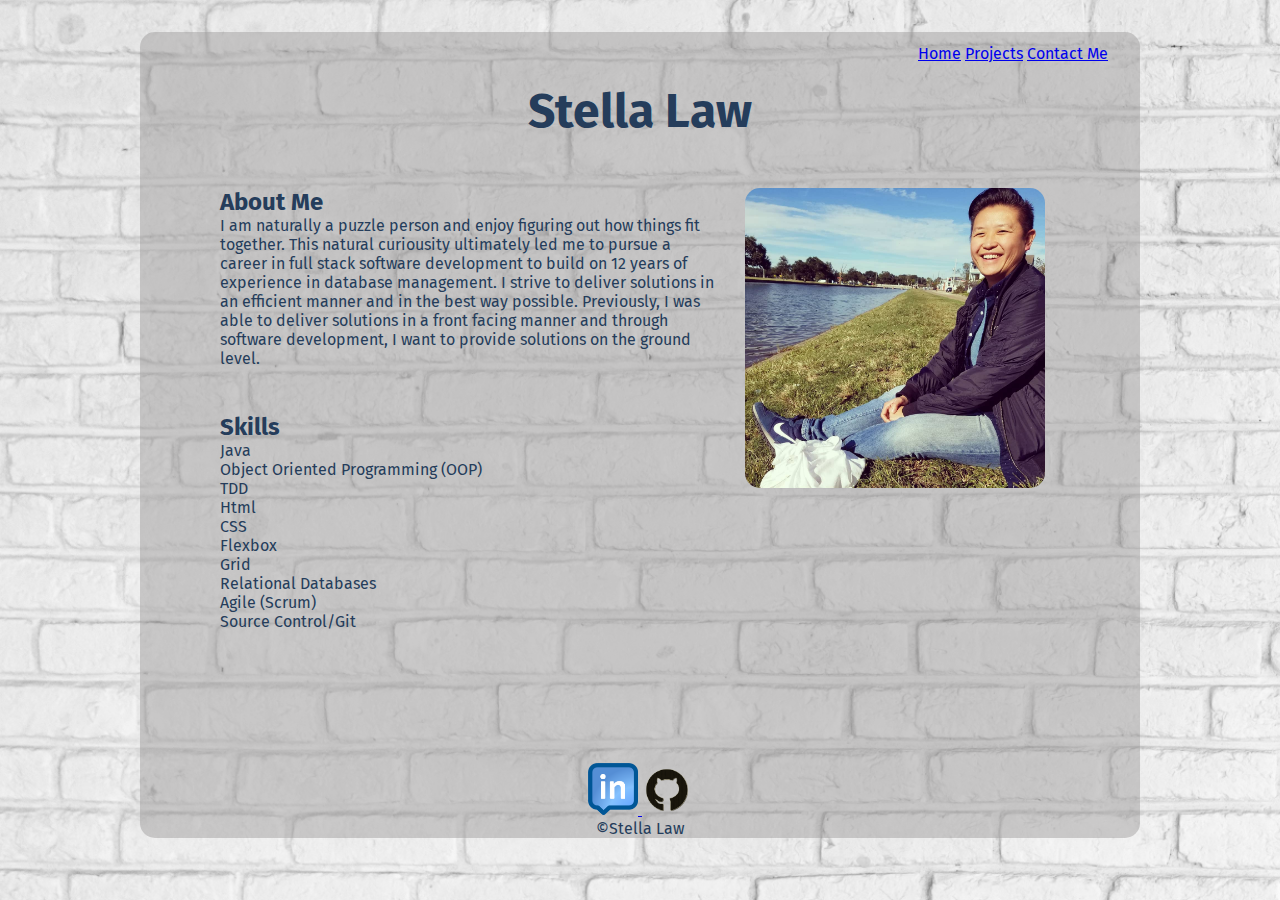
<file: index.html>
<!DOCTYPE html>
<html lang="en">

<head>
    <meta charset="UTF-8">
    <meta name="viewport" content="width=device-width, initial-scale=1.0">
    <title>Stella Law- Software Developer</title>
    <link rel="stylesheet" href="./style.css">
    <link rel="stylesheet" href="./layout.css">
    <link rel="stylesheet" href="https://fonts.googleapis.com/css2?family=Fira+Sans&display=swap">


</head>

<body>
    <div class="container">
        <header>
            <nav class="menu">
                <ul class="menu-items">
                    <li class="about-me-list"> <a href="./index.html">Home</a></li>
                    <li class="projects-list"><a href="./projects.html">Projects</a></li>
                    <li class="contact-list"><a href="./contact.html">Contact Me</a></li>
                </ul>
            </nav>
        </header>
        <h1>Stella Law</h1>
        <main class="main-content">
            <section class="about">

                <h2 class="about-title">About Me</h2>
                <p class="bio">
                    I am naturally a puzzle person and enjoy figuring out how things fit together.
                    This natural curiousity ultimately led me to pursue a career in full stack software development
                    to build on 12 years of experience in database management. I strive to deliver
                    solutions in an efficient manner and in the best way possible. Previously, I was able to deliver
                    solutions in a front facing manner and through software development, I want to provide solutions on
                    the ground
                    level.
                </p>

            </section>
            <section>
                <figure class="bio-image">
                    <img src="./NewOrleans.jpg" alt="bio picture">
                </figure>
            </section>
            <section class="skills">
                <h2>Skills</h2>

                <ul class="skills-items">

                    <li>Java</li>
                    <li>Object Oriented Programming (OOP)</li>
                    <li>TDD</li>
                    <li>Html</li>
                    <li>CSS</li>
                    <li>Flexbox</li>
                    <li>Grid</li>
                    <li>Relational Databases</li>
                    <li>Agile (Scrum)</li>
                    <li>Source Control/Git</li>
                </ul>

            </section>


        </main>
        <footer>
            <figure class="socialmedia">
                <a href="https://www.linkedin.com/in/stella-law-7256049/"><img alt="LinkedIn" src="./linkedin.png"> </a>
                <a href="https://github.com/stellawlaw"><img alt="GitHub" src="./github.png">
                </a>
            </figure>
        </footer>
        <p class="smallcopyright">&copy;Stella Law</p>
    </div>

</body>


</html>
</file>
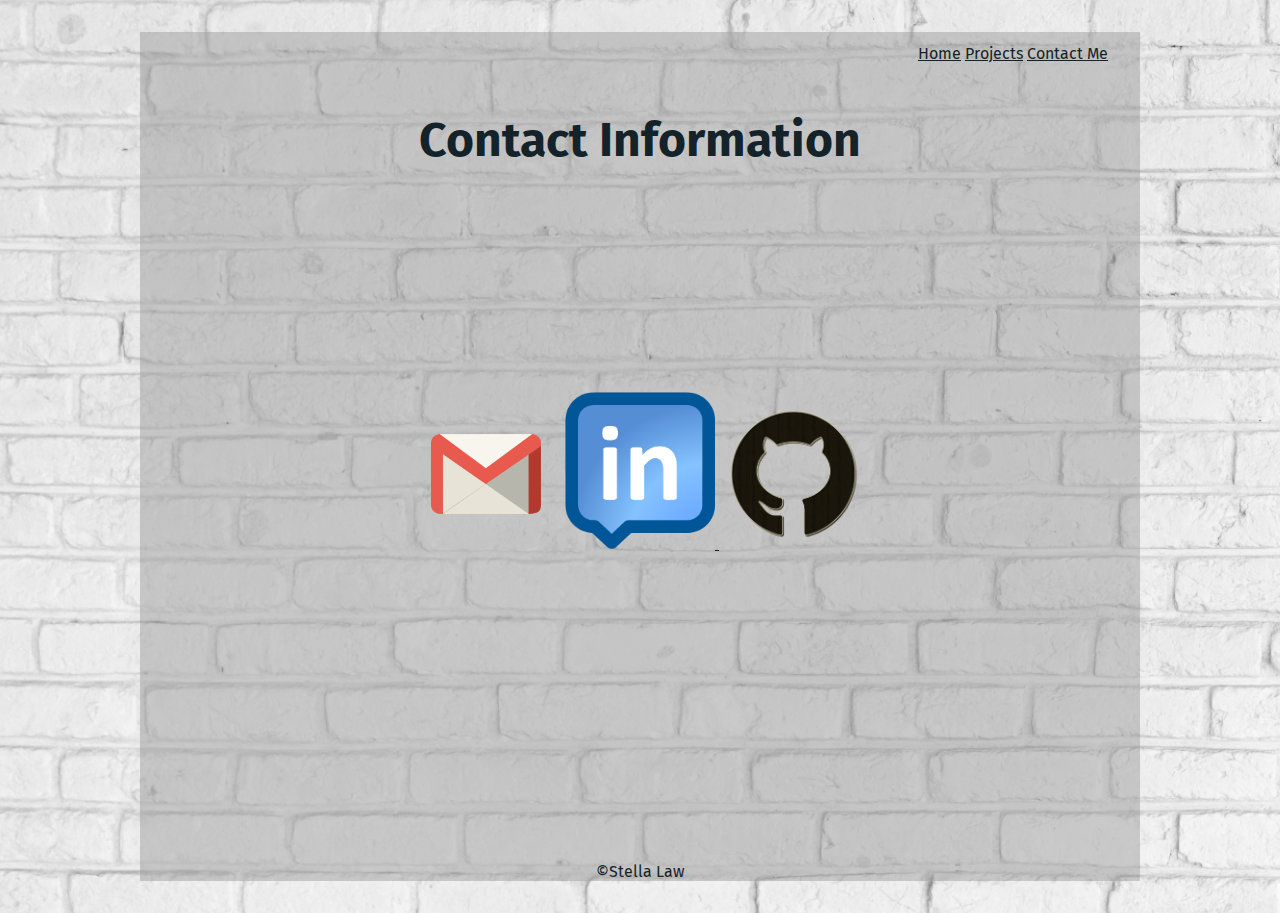
<file: contact.html>
<!DOCTYPE html>
<html lang="en">

<head>
    <meta charset="UTF-8">
    <meta name="viewport" content="width=device-width, initial-scale=1.0">
    <title>Stella Law- Software Developer</title>
    <link rel="stylesheet" href="./stylecontact.css">
    <link rel="stylesheet" href="./layoutcontact.css">
    <style>
        @import url('https://fonts.googleapis.com/css2?family=Fira+Sans&display=swap');
    </style>
</head>

<body>
    <div class="container">
        <header class="header">
            <nav class="menu">
                <ul>
                    <li> <a href="./index.html">Home</a></li>
                    <li><a href="./projects.html">Projects</a></li>
                    <li><a href="./contact.html">Contact Me</a></li>
                </ul>
            </nav>
            <h1>Contact Information</h1>

        </header>

        <section class="contact">

            <a href="mailto:stella.w.law@gmail.com"><img alt="gmail" src="./gmail.png"></a>
            <a href="https://www.linkedin.com/in/stella-law-7256049/"><img alt="LinkedIn" src="./linkedin.png"> </a>
            <a href="https://github.com/stellawlaw"><img alt="GitHub" src="./github.png">
            </a>

        </section>

        <footer>
            <p>&copy;Stella Law</p>
        </footer>


    </div>
</body>


</html>
</file>
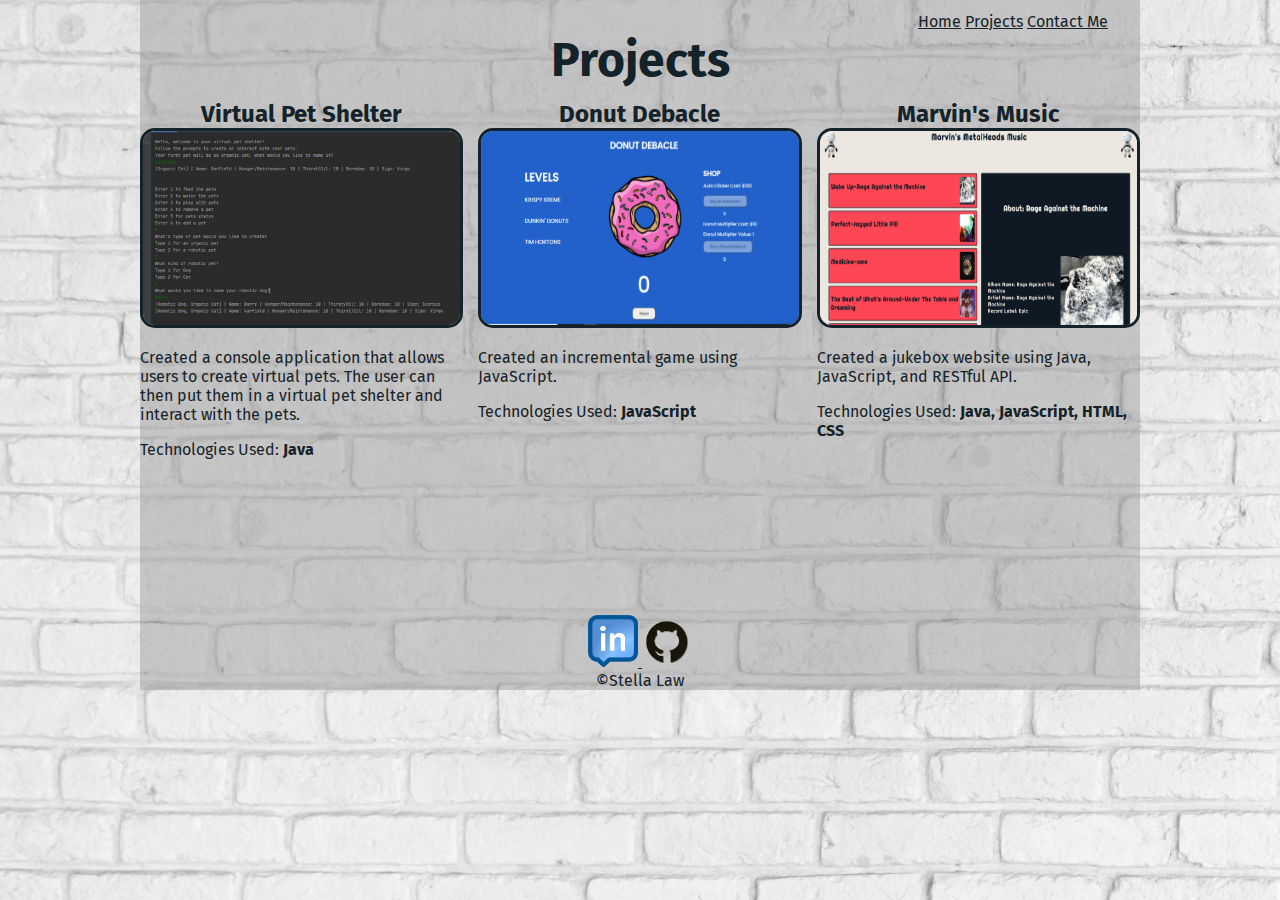
<file: projects.html>
<!DOCTYPE html>
<html lang="en">

<head>
    <meta charset="UTF-8">
    <meta name="viewport" content="width=device-width, initial-scale=1.0">
    <title>Stella Law- Software Developer</title>
    <link rel="stylesheet" href="./styleprojects.css">
    <link rel="stylesheet" href="./layoutprojects.css">
    <style>
        @import url('https://fonts.googleapis.com/css2?family=Fira+Sans&display=swap');
    </style>
</head>

<body>
    <div class="container">
        <header class="header">
            <nav class="menu">
                <ul>
                    <li> <a href="./index.html">Home</a></li>
                    <li><a href="./projects.html">Projects</a></li>
                    <li><a href="./contact.html">Contact Me</a></li>
                </ul>
            </nav>
            <h1 class="main-title">Projects</h1>

        </header>

        <main class="main-content">
                <section class="projects">
                    <article class="github-projects">
                        <h2>Virtual Pet Shelter</h2>
                        <figure class="virtualpetshelter-image">
                            <a href="https://github.com/stellawlaw/VirtualPets"><img src="./VirtualPetShelter.jpg"
                                    alt="Virtual Pet Shelter Photo"></a>
                        </figure>
                        <p class="description">Created a console application that allows users to create virtual pets. The user can then put
                            them in a virtual pet shelter and interact
                            with the pets. </p>

                            <p class="technologies">Technologies Used: <strong>Java</strong></p>
                    </article>

                    <article class="github-projects">
                        <h2>Donut Debacle</h2>
                        <figure class="donut-debacle-image">
                            <a href="https://github.com/stellawlaw/DonutDebacle"><img src="./donutdebacle.png"
                                    alt="Unavailable"></a>
                        </figure>
                        <p class="description">Created an incremental game using JavaScript.

                            <p class="technologies">Technologies Used: <strong>JavaScript</strong></p>
                    </article>

                    <article class="github-projects">
                        <h2>Marvin's Music</h2>
                        <figure class="marvins-music-image">
                            <a href="https://github.com/stellawlaw/MarvinsMusic"><img src="./marvin-music.png"
                                    alt="Unavailable"></a>
                        </figure>
                        <p class="description">Created a jukebox website using Java, JavaScript, and RESTful API.</p>

                            <p class="technologies">Technologies Used: <strong>Java, JavaScript, HTML, CSS</strong></p>
                    </article>

                </section>

        </main>
        <footer>
            <figure class="socialmedia">
                <a href="https://www.linkedin.com/in/stella-law-7256049/"><img alt="LinkedIn" src="./linkedin.png"> </a>
                <a href="https://github.com/stellawlaw"><img alt="GitHub" src="./github.png">
                </a>
            </figure>
        </footer>
        <p class="smallcopyright">&copy;Stella Law</p>
    </div>

</body>


</html>
</file>
<file: style.css>
*{
    margin:0px;
    padding:0px;
  
}
html{
    background-image: url("./WhiteBricksBG.jpg");
    background-size: 2000px;
    color: var(--One-color);
    font-family: 'Fira Sans', sans-serif; 
    
}

:root{
    --One-color: #253D5B;
    --Two-color:#07883B;
    --Three-Color: #e0fbfc;
    --Four-color:  #FA834C;
    --Five-color: #1a1f29;
}

.container{
    background-color: rgba(153, 150, 150, 0.452);
    border-radius: 15px;
    height: fit-content;

}

.skills-items li{
    list-style: none;   
}

.menu-items li{
    display: inline;
    list-style: none;
    color: var(--Four-color);
    
}

.menu-items :visited{
    color: var(--One-color);
}

.menu-items :hover{
    color: var(--Two-color);
}

h1{
    text-align: center;
    font-size: 3rem;   
    margin-bottom: 3rem;
}

.bio-image img{
    border-radius: 15px;
    width: 100%;
}

.socialmedia img{
    border-radius: 5px;
    width: 5%;
}
</file>
<file: layout.css>
*{
    margin: 0;
    padding:0;
    box-sizing: border-box;
}

.container{
    display: grid;
    grid-template-rows: 50px auto;
    margin: 2rem auto;
    max-width: 1000px;
    width: 90%;
}

.menu{
    display: flex;
    justify-content: flex-end; 
    padding-left: 1rem;
    padding-right: 1rem;
    margin-top: 0.75rem;
    margin-right: 1rem;
}

.main-content{
    display: grid;
    grid-template-rows: 200px 350px;
    grid-template-columns: 500px 300px;
    gap: 25px;
    margin-left: 5rem;
}

footer{
    display: flex;
    flex-direction: row;

}

.socialmedia{
    text-align: center;
}

.smallcopyright{
    text-align: center;
}
</file>
<file: stylecontact.css>
*{
    margin:0px;
    padding:0px;
    font-family: 'Fira Sans', sans-serif; 
    color: var(--primary);
}


html{
    background-image: url("./WhiteBricksBG.jpg");
    background-size: 2000px;
}

:root{
    --primary: #142329;
    --secondary: #2B7A78;
    --Tertiary: #3AAFA9;   
}

.container{
    background-color: rgba(153, 150, 150, 0.452);
}

.menu :visited{
    color: var(--secondary);
}

.menu :hover{
    color: var(--Tertiary);
}

.menu li{
    display: inline;
    list-style: none;
}

h1{
    text-align: center;
    font-size: 3rem;   
    margin-top: 3rem;
    margin-bottom: 3rem;
}

.contact img{
    width: 15%;
}

.socialmedia img{
    width: 5%;
}
</file>
<file: layoutcontact.css>
*{
    margin: 0;
    padding:0;
    box-sizing: border-box;
}

.container{
    display:grid;
    grid-template-rows: 200px 150px auto;
    text-align: center;
    margin: 2rem auto;
    max-width: 1000px;
    width: 90%;
}

.menu{
    display: flex;
    justify-content: flex-end; 
    padding-left: 1rem;
    padding-right: 1rem;
    margin-top: 0.75rem;
    margin-right: 1rem;
}

.contact img{
    margin-top: 10rem;
}



footer{
    display: flex;
    justify-content: center;
    margin-top: 30rem;
}
</file>
<file: styleprojects.css>
*{
    margin:0px;
    padding:0px;
    font-family: 'Fira Sans', sans-serif; 
    color: var(--primary);
}

html{
    background-image: url("./WhiteBricksBG.jpg");
    background-size: 2000px;
}

:root{
    --primary: #142329;
    --secondary: #2B7A78;
    --Tertiary: #3AAFA9;
    
}

.container{
    background-color: rgba(153, 150, 150, 0.452);
    max-width: 1500px;
    max-height: fit-content;
}

.menu li{
    display: inline;
    list-style: none;
}

.menu :visited{
    color: var(--primary);
}

.menu :hover{
    color: var(--secondary);
}

h1{
    text-align: center;
    font-size: 3rem;   
    margin-bottom: 2rem;
}

h2{
    text-align: center;
}
.description{
    margin-top: 1rem;
}

.technologies{
    margin-top: 1rem;
}
.virtualpetshelter-image img{
    border-radius: 15px;
    height: 200px;
    width: 300px;
    width: 100%;
    border: solid
}

.donut-debacle-image img{
    border-radius: 15px;
    height: 200px;
    width: 300px;
    width: 100%;
    border: solid;
}

.marvins-music-image img{
    border-radius: 15px;
    height: 200px;
    width: 300px;
    width: 100%;
    border: solid;
}

.socialmedia img{
    border-radius: 5px;
    width: 5%;
}
</file>
<file: layoutprojects.css>
*{
    margin: 0;
    padding:0;
    box-sizing: border-box;
}

.container{
    display: grid;
    grid-template-rows: 100px auto;
    margin: auto;
    max-width: 1000px;
    width: 90%;
}

.menu{
    display: flex;
    justify-content: flex-end; 
    padding-left: 1rem;
    padding-right: 1rem;
    margin-top: 0.75rem;
    margin-right: 1rem;
}

.projects{
    display: grid;
    grid-template-rows: 250px 250px;
    grid-template-columns: repeat(3, 1fr);
    gap: 15px;
   
}

footer{
    display: flex;
    flex-direction: row;
    
}

.socialmedia{
    text-align: center;
}

.smallcopyright{
    text-align: center;
}
</file>
